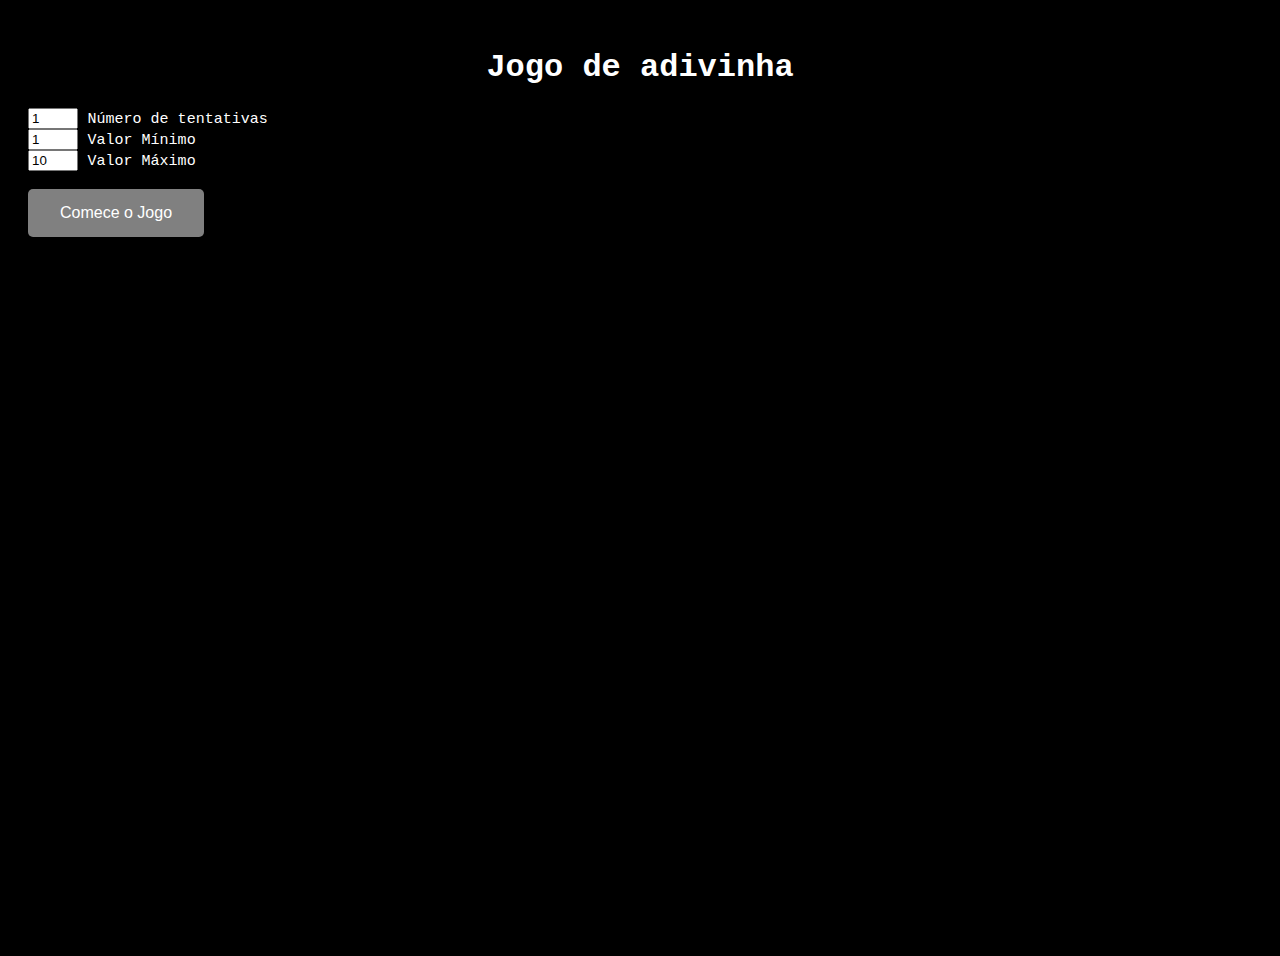
<file: mentalista.html>
<html>
  <link href="https://ilunes.github.io/imersaoDev/mentalista.css" rel="stylesheet"/>
  <script src="https://ilunes.github.io/imersaoDev/mentalista.js"></script>
  <head>
    <title>aula3</title>
  </head>
  <body>
    <div class="container">
    <h1>Jogo de adivinha</h1>
    <input type="num" id="tentativas" value="1" name="tentativas">
    <label for="tentativas">Número de tentativas</label></br>
    <input type="num" id="minimo" value="1" name="minimo">
    <label for="minimo">Valor Mínimo</label></br>
    <input type="num" id="maximo" value="10" name="maximo">
    <label for="maximo">Valor Máximo</label><br></br>
    <input type="submit" class="submit" value="Comece o Jogo" id="clickButton"><br>
    <div class="jogo" id="jogo">
    </div>
<h2></h2>
    </div>
  </body>
</html>
</file>
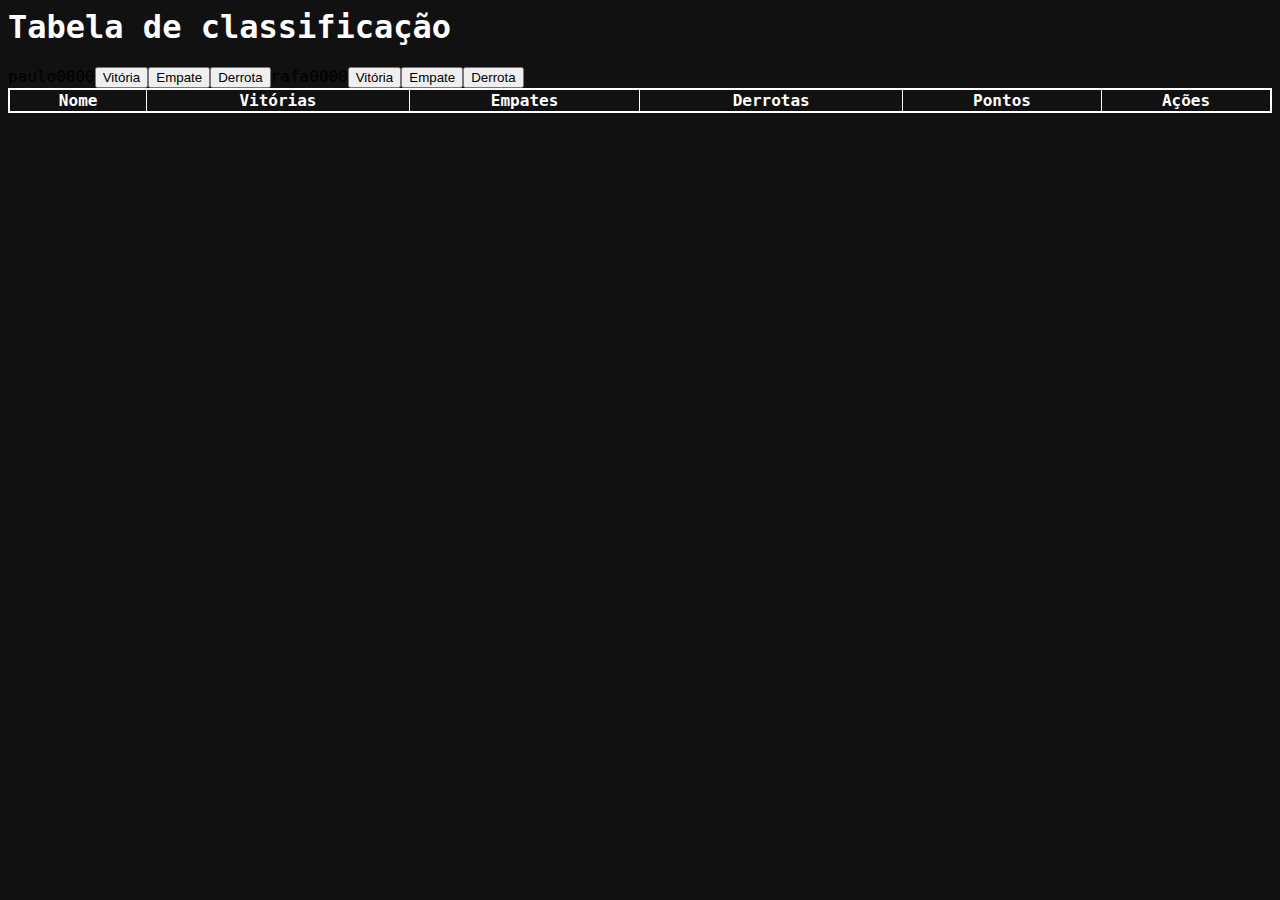
<file: tabelaClassificacao.html>
<html>
    <link href="https://ilunes.github.io/imersaoDev/tabelaClassificacao.css" rel="stylesheet"/>
    
<head>
    <title>
        Imersão Dev - Aula 06
    </title>
</head>

<body>
    <h1>Tabela de classificação</h1>

    <table style="width:100%">
        <thead>
            <tr>
                <th>Nome</th>
                <th>Vitórias</th>
                <th>Empates</th>
                <th>Derrotas</th>
                <th>Pontos</th>
                <th>Ações</th>
            </tr>
        </thead>
        <div id="tabelaJogadores">
<!--             <tr>
    <td>Paulo</td>
    <td>2</td>
    <td>1</td>
    <td>1</td>
    <td>7</td>
    <td><button onClick="adicionarVitoria()">Vitória</button></td>
    <td><button onClick="adicionarEmpate()">Empate</button></td>
    <td><button onClick="adicionarDerrota()">Derrota</button></td>
  </tr>
  <tr>
    <td>Rafa</td>
    <td>1</td>
    <td>4</td>
    <td>2</td>
    <td>7</td>
    <td><button onClick="adicionarVitoria()">Vitória</button></td>
    <td><button onClick="adicionarEmpate()">Empate</button></td>
    <td><button onClick="adicionarDerrota()">Derrota</button></td>
  </tr> -->
        </div>
    </table>
    <script src="https://ilunes.github.io/imersaoDev/tabelaClassificacao.js"></script>
</body>

</html>
</file>
